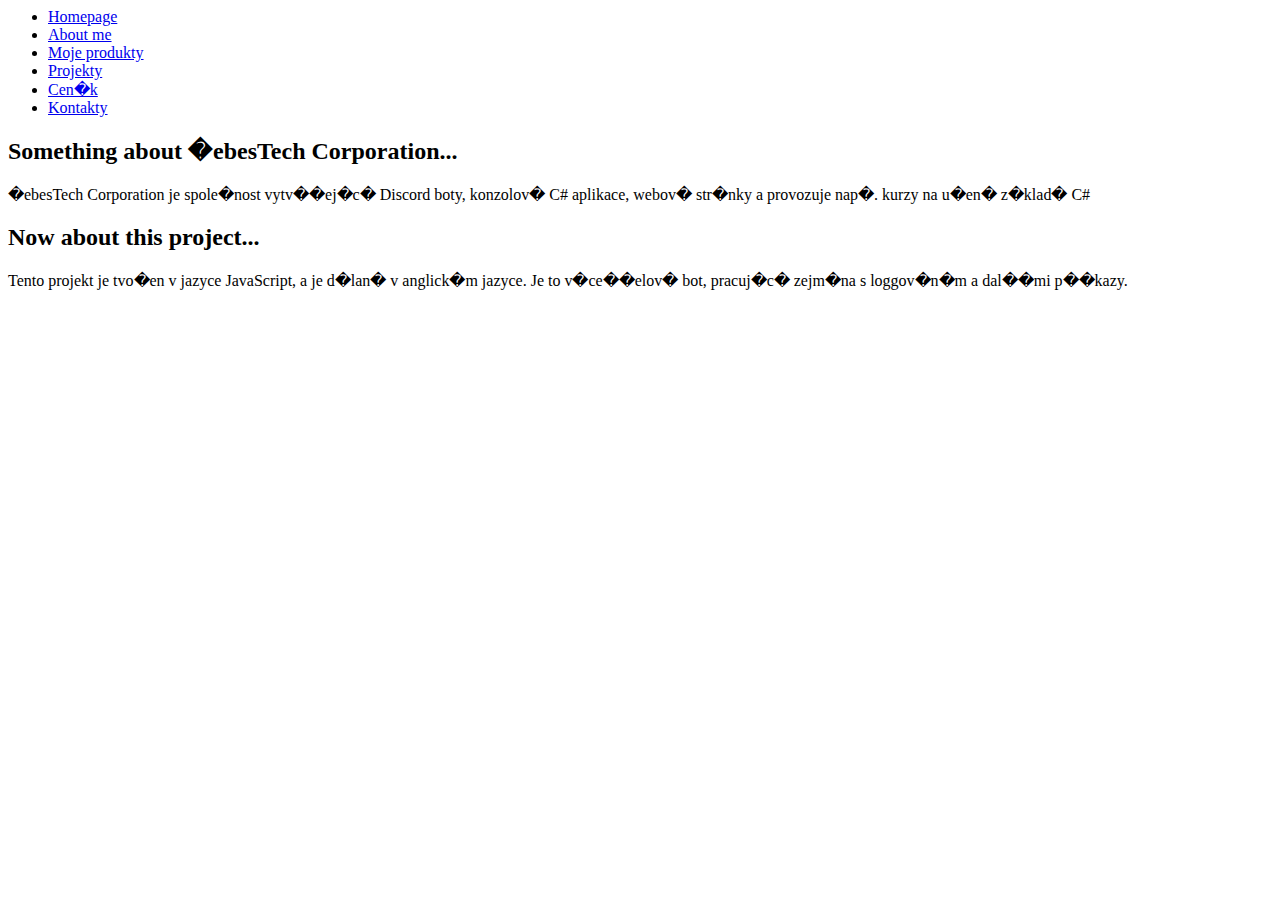
<file: dokoncene-projekty/sebestech-multibot.html>
<html>                   
    <head>             
        <link type="text/css" rel="stylesheet" href="https://sebestik.tk/CSS/Styly.css">                                   
        <meta charset="utf-8">                                   
        <meta http-equiv="content-type" content="text/html; charset=utf-8">                                   
        <meta name="generator" content="PSPad editor, www.pspad.com">                                   
        <title>�ebesTech MultiBot � �ebest��ek                                    
        </title>                                  
        <nav>                                                                                                   
            <ul>                                                                                                                  
                <li>                                 
                <a href="https://sebestik.tk/index.html">Homepage</a>                                                                                                      
                </li>                                                                                                                                                                    
                <li>                                                                                                                        
                <a href="https://sebestik.tk/about-me.html">About me</a>                                                                                                                      
                </li>                                                                                                                               
                <li>                                                                                                                        
                <a href="https://sebestik.tk/moje-produkty.html">Moje produkty</a>                                                                                                                      
                </li>                                                  
                <li>
                <a href="https://sebestik.tk/dokoncene-projekty/index.html">Projekty                                                   
                </li>                                                                                                                               
                <li>                                                                                                                        
                <a href="https://sebestik.tk/cenik.html">Cen�k</a>                                                                                                                      
                </li>                                                  
                <li>                                                  
                <a href="https://sebestik.tk/kontakty.html">Kontakty</a>                                                  
                </li>                                                                                                   
            </ul>                                                                       
        </nav>                   
    </head>
    <body>
    <h2>Something about �ebesTech Corporation...</h2>
    <p>�ebesTech Corporation je spole�nost vytv��ej�c� Discord boty, konzolov� C# aplikace, webov� str�nky a provozuje nap�. kurzy na u�en� z�klad� C#</p>
    <h2>Now about this project...</h2>
    <p>Tento projekt je tvo�en v jazyce JavaScript, a je d�lan� v anglick�m jazyce. Je to v�ce��elov� bot, pracuj�c� zejm�na s loggov�n�m a dal��mi p��kazy.</p>
    </body>
</html>
</file>
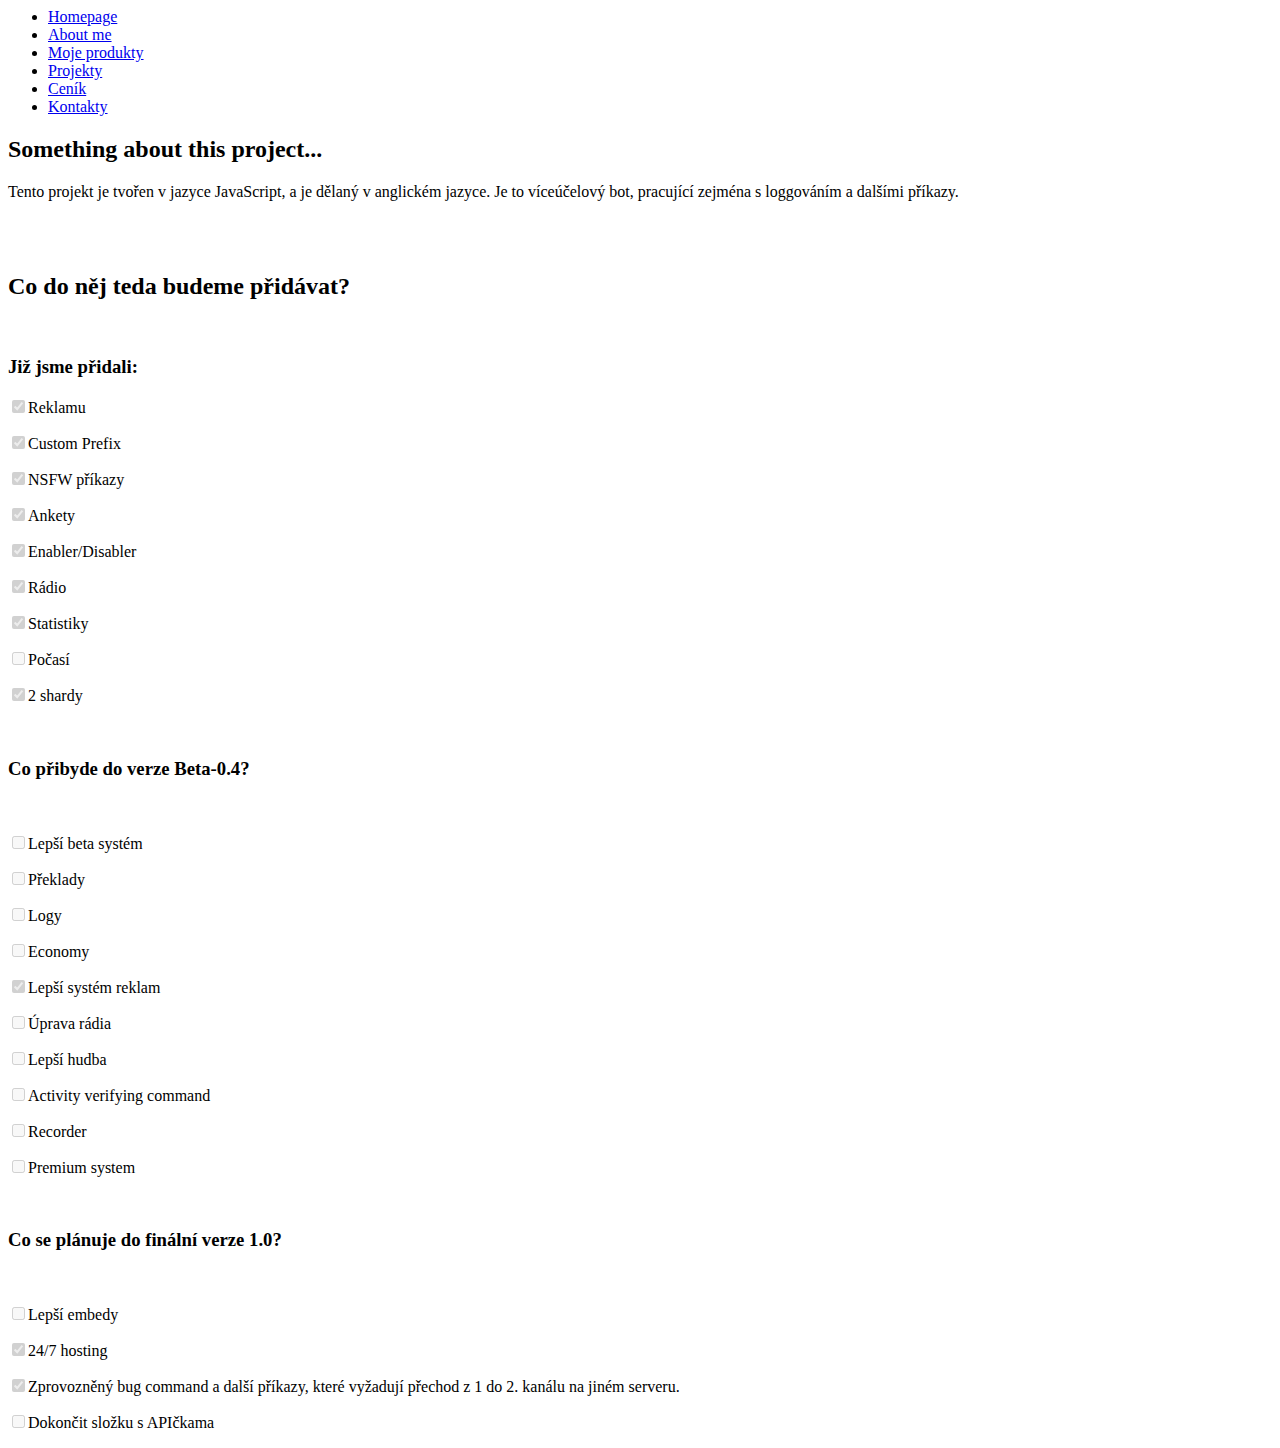
<file: news/clanek-co_budeme_pridavat_do_multibota.html>
<html>                   
    <head>
        <link rel="icon" href="https://sebestik.tk/images/favicon.ico" type="image/icon type">             
        <link type="text/css" rel="stylesheet" href="https://sebestik.tk/CSS/Styly.css">                                   
        <meta charset="utf-8">                                   
        <meta http-equiv="content-type" content="text/html; charset=utf-8">                                   
        <meta name="generator" content="PSPad editor, www.pspad.com">                                   
        <title>ŠebesTech MultiBot • Šebestíèek                                    
        </title>                                  
        <nav>                                                                                                   
            <ul>                                                                                                                  
                <li>                                 
                <a href="https://sebestik.tk/index.html">Homepage</a>                                                                                                      
                </li>                                                                                                                                                                    
                <li>                                                                                                                        
                <a href="https://sebestik.tk/about-me.html">About me</a>                                                                                                                      
                </li>                                                                                                                               
                <li>                                                                                                                        
                <a href="https://sebestik.tk/moje-produkty.html">Moje produkty</a>                                                                                                                      
                </li>                                                  
                <li>
                <a href="https://sebestik.tk/dokoncene-projekty/index.html">Projekty</a>                                                   
                </li>                                                                                                                               
                <li>                                                                                                                        
                <a href="cenik.html">Ceník</a>                                                                                                                      
                </li>                                                  
                <li>                                                  
                <a href="kontakty.html">Kontakty</a>                                                  
                </li>                                                                                                   
            </ul>                                                                       
        </nav>                   
    </head>
    <body>
    <h2>Something about this project...</h2>
    <p>Tento projekt je tvořen v jazyce JavaScript, a je dělaný v anglickém jazyce. Je to víceúčelový bot, pracující zejména s loggováním a dalšími příkazy.</p>
    <br><br>
    <h2><strong>Co do něj teda budeme přidávat?</strong></h2>
    <br>
    <h3>Již jsme přidali: </h3>
    <p class="checkbox"><input type="checkbox" checked="true" disabled="disabled" readonly="readonly" title="Reklamu">Reklamu</p>                                                                                                    
    <p class="checkbox"><input type="checkbox" checked="true" disabled="disabled" readonly="readonly" title="Custom Prefix">Custom Prefix</p>
    <p class="checkbox"><input type="checkbox" checked="true" disabled="disabled" readonly="readonly" title="NSFW příkazy">NSFW příkazy</p>
    <p class="checkbox"><input type="checkbox" checked="true" disabled="disabled" readonly="readonly" title="Ankety">Ankety</p>
    <p class="checkbox"><input type="checkbox" checked="true" disabled="disabled" readonly="readonly" title="Enabler/Disabler">Enabler/Disabler</p>
    <p class="checkbox"><input type="checkbox" checked="true" disabled="disabled" readonly="readonly" title="Rádio">Rádio</p>
    <p class="checkbox"><input type="checkbox" checked="true" disabled="disabled" readonly="readonly" title="Statistiky">Statistiky</p>
    <p class="checkbox"><input type="checkbox" disabled="disabled" readonly="readonly" title="Poèasí">Počasí</p>
    <p class="checkbox"><input type="checkbox" checked="true" disabled="disabled" readonly="readonly" title="2 shardy">2 shardy</p>
    <br>
    <h3>Co přibyde do verze Beta-0.4?</h3>
    <br>
    <p class="checkbox"><input type="checkbox" disabled="disabled" readonly="readonly" title="Lepší beta systém">Lepší beta systém</p>
    <p class="checkbox"><input type="checkbox" disabled="disabled" readonly="readonly" title="Překlady">Překlady</p>
    <p class="checkbox"><input type="checkbox" disabled="disabled" readonly="readonly" title="Logy">Logy</p>
    <p class="checkbox"><input type="checkbox" disabled="disabled" readonly="readonly" title="Economy">Economy</p>
    <p class="checkbox"><input type="checkbox" checked="true" disabled="disabled" readonly="readonly" title="Lepší systém reklam">Lepší systém reklam</p>
    <p class="checkbox"><input type="checkbox" disabled="disabled" readonly="readonly" title="Úprava Rádia">Úprava rádia</p>
    <p class="checkbox"><input type="checkbox" disabled="disabled" readonly="readonly" title="Lepší hudba">Lepší hudba</p>
    <p class="checkbox"><input type="checkbox" disabled="disabled" readonly="readonly" title="Activity verifying command">Activity verifying command</p>
    <p class="checkbox"><input type="checkbox" disabled="disabled" readonly="readonly" title="Recorder">Recorder</p>
    <p class="checkbox"><input type="checkbox" disabled="disabled" readonly="readonly" title="Premium system">Premium system</p>
    <br>
    <h3>Co se plánuje do finální verze 1.0?</h3>
    <br>
    <p class="checkbox"><input type="checkbox" disabled="disabled" readonly="readonly" title="Lepší embedy">Lepší embedy</p>
    <p class="checkbox"><input type="checkbox" checked="true" disabled="disabled" readonly="readonly" title="24/7 hosting">24/7 hosting</p>
    <p class="checkbox"><input type="checkbox" checked="true" disabled="disabled" readonly="readonly" title="Zprovozněný bug command a další příkazy, které vyžadují přechod z 1 do 2. kanálu na jiném serveru.">Zprovozněný bug command a další příkazy, které vyžadují přechod z 1 do 2. kanálu na jiném serveru.</p>
    <p class="checkbox"><input type="checkbox" disabled="disabled" readonly="readonly" title="Dokončit složku s APIčkama">Dokončit složku s APIčkama</p>
    </body>
</html>
</file>
